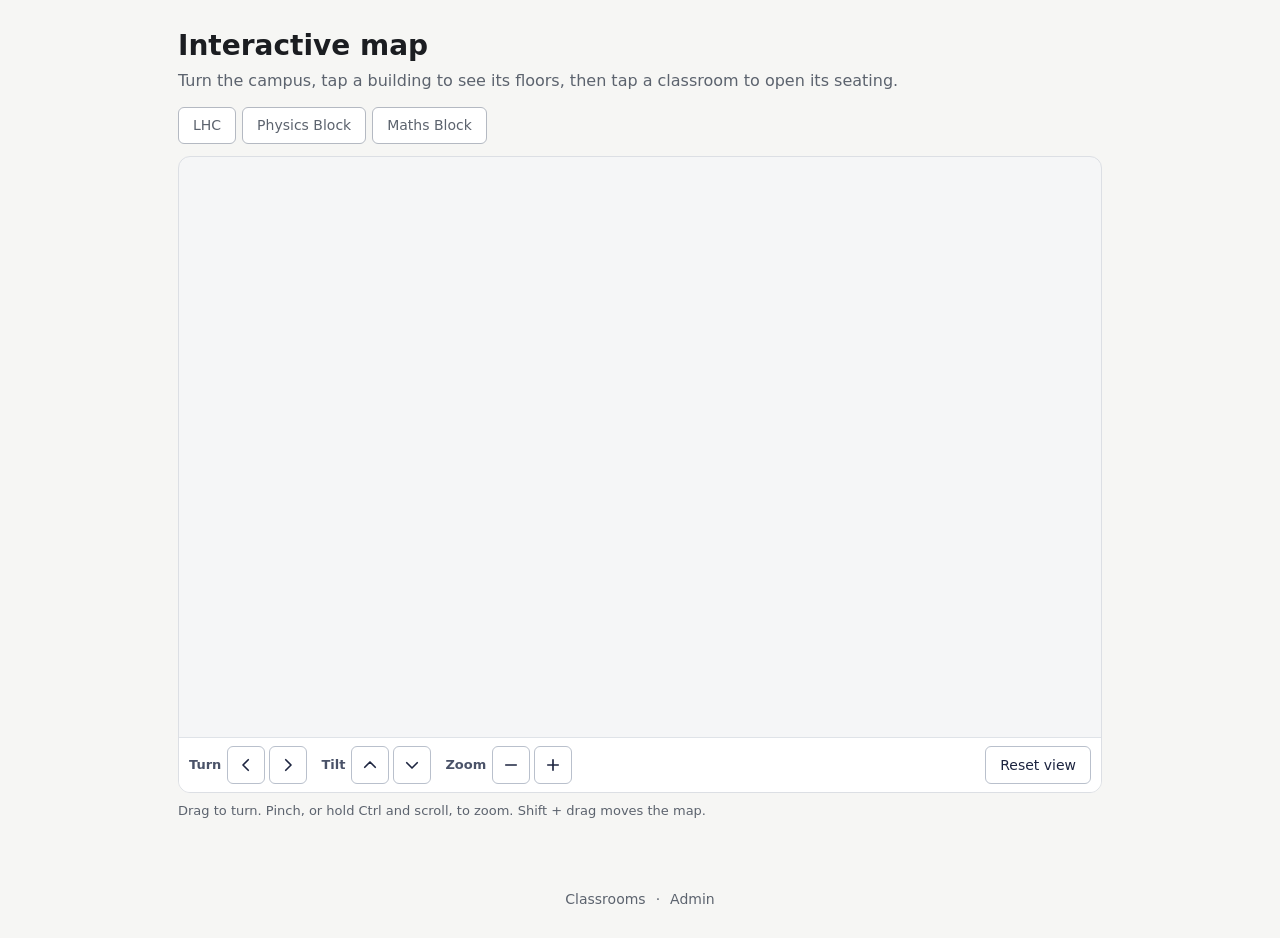
<file: interactive-map.html>
<!doctype html>
<html lang="en">
<head>
  <meta charset="utf-8">
  <meta name="viewport" content="width=device-width, initial-scale=1">
  <meta name="color-scheme" content="light dark">
  <meta name="theme-color" content="#f6f6f4" media="(prefers-color-scheme: light)">
  <meta name="theme-color" content="#000000" media="(prefers-color-scheme: dark)">
  <title>Campus map - IISER TVM</title>
  <link rel="manifest" href="manifest.webmanifest">
  <link rel="icon" href="icons/icon-192.png" type="image/png">
  <link rel="apple-touch-icon" href="icons/apple-touch-icon.png">
  <link rel="stylesheet" href="css/styles.css">
</head>
<body class="map-page has-foot">
  <main class="shell">
    <h1>Interactive map</h1>
    <p class="lede">Turn the campus, tap a building to see its floors, then tap a classroom to open its seating.</p>
    <div class="map-chips" id="map-buildings" role="group" aria-label="Buildings" hidden>
      <button type="button" data-building="lhc" aria-pressed="false">LHC</button>
      <button type="button" data-building="physics" aria-pressed="false">Physics Block</button>
      <button type="button" data-building="maths" aria-pressed="false">Maths Block</button>
    </div>
    <section class="map-card map-stage" aria-label="Campus map">
      <canvas id="campus-canvas" class="campus-canvas" tabindex="0" role="img" aria-label="Campus map in 3D. Arrow keys turn and tilt, plus and minus zoom, 0 resets, Escape goes back to the whole campus."></canvas>
      <div class="map-tip" id="map-tip" hidden></div>
      <div class="map-tools" id="map-tools" hidden>
        <div class="tool-group" role="group" aria-label="Turn"><span class="tool-label" aria-hidden="true">Turn</span><button type="button" class="tool-btn" data-act="turn-left" aria-label="Turn left" title="Turn left"><svg viewBox="0 0 24 24" width="18" height="18" aria-hidden="true" focusable="false"><path d="M15 5l-7 7 7 7"/></svg></button><button type="button" class="tool-btn" data-act="turn-right" aria-label="Turn right" title="Turn right"><svg viewBox="0 0 24 24" width="18" height="18" aria-hidden="true" focusable="false"><path d="M9 5l7 7-7 7"/></svg></button></div>
        <div class="tool-group" role="group" aria-label="Tilt"><span class="tool-label" aria-hidden="true">Tilt</span><button type="button" class="tool-btn" data-act="tilt-up" aria-label="Tilt towards the top view" title="Tilt towards the top view"><svg viewBox="0 0 24 24" width="18" height="18" aria-hidden="true" focusable="false"><path d="M5 15l7-7 7 7"/></svg></button><button type="button" class="tool-btn" data-act="tilt-down" aria-label="Tilt towards the side view" title="Tilt towards the side view"><svg viewBox="0 0 24 24" width="18" height="18" aria-hidden="true" focusable="false"><path d="M5 9l7 7 7-7"/></svg></button></div>
        <div class="tool-group" role="group" aria-label="Zoom"><span class="tool-label" aria-hidden="true">Zoom</span><button type="button" class="tool-btn" data-act="zoom-out" aria-label="Zoom out" title="Zoom out"><svg viewBox="0 0 24 24" width="18" height="18" aria-hidden="true" focusable="false"><path d="M5 12h14"/></svg></button><button type="button" class="tool-btn" data-act="zoom-in" aria-label="Zoom in" title="Zoom in"><svg viewBox="0 0 24 24" width="18" height="18" aria-hidden="true" focusable="false"><path d="M12 5v14M5 12h14"/></svg></button></div>
        <button type="button" class="tool-reset" data-act="reset">Reset view</button>
      </div>
    </section>
    <p class="map-hint" id="map-hint" hidden>Drag to turn. Pinch, or hold Ctrl and scroll, to zoom. Shift + drag moves the map.</p>
    <div class="map-chips" id="map-floors" role="group" aria-label="Floors" hidden></div>
    <section class="map-detail" id="map-detail" aria-live="polite">
      <h2 id="detail-title">Lecture Hall Complex</h2>
      <p class="detail-note" id="detail-note">Floor plan. Tap a hall to open its seating arrangement.</p>
      <div class="map-pick" id="map-pick" hidden></div>
      <div class="map-card plan-card" id="plan-lhc">
<svg class="lhc-map-svg" viewBox="58 122 1210 688" role="group" aria-labelledby="map-title">
<title id="map-title">Lecture Hall Complex floor plan</title>
<!-- Floor areas -->
<polygon class="fp-fill fp-lobby-fill" id="lobby-fill" points="601,653 679,653 679,722 707,722 707,787 573,787 573,722 601,722"/>
<polygon class="fp-fill fp-wash-fill" id="wash-l" points="285,182 392,182 433,223 376,280 348,252 314,286 285,257"/>
<polygon class="fp-fill fp-wash-fill" id="wash-r" points="846,222 893,175 1026,175 1026,227 969,284 927,242 897,272"/>
<!-- The four 50-seater rooms -->
<g id="view-plan">
  <g class="room-static" data-room="G N Ramachandran">
    <polygon class="room-fill tone-blue" id="room-gn" points="422,474 482,534 362,654 302,594"/>
    <path class="wall" d="M422 474 L427.7 479.7 L419.2 488.1 A12 12 0 0 0 436.1 488.1 L468 520 A12 12 0 0 0 468 536.9 L476.4 528.4 L482 534 L362 654 L302 594 L422 474Z"/>
    <g transform="translate(392 564) rotate(-45)"><text class="fp-pname long" x="0" y="-3" text-anchor="middle">G N Ramachandran</text><text class="fp-pcap" x="0" y="19" text-anchor="middle">50 seater</text></g>
  </g>
  <g class="room-static" data-room="P C Ray">
    <polygon class="room-fill tone-blue" id="room-pc" points="482,534 542,594 422,714 362,654"/>
    <path class="wall" d="M482 534 L487.7 539.7 L479.2 548.1 A12 12 0 0 0 496.1 548.1 L528 580 A12 12 0 0 0 528 596.9 L536.4 588.4 L542 594 L422 714 L362 654 L482 534Z"/>
    <g transform="translate(452 624) rotate(-45)"><text class="fp-pname" x="0" y="-3" text-anchor="middle">P C Ray</text><text class="fp-pcap" x="0" y="19" text-anchor="middle">50 seater</text></g>
  </g>
  <g class="room-static" data-room="C V Raman">
    <polygon class="room-fill tone-blue" id="room-cv" points="858,474 798,534 918,654 978,594"/>
    <path class="wall" d="M858 474 L852.3 479.7 L860.8 488.1 A12 12 0 0 1 843.9 488.1 L812 520 A12 12 0 0 1 812 536.9 L803.6 528.4 L798 534 L918 654 L978 594 L858 474Z"/>
    <g transform="translate(888 564) rotate(45)"><text class="fp-pname" x="0" y="-3" text-anchor="middle">C V Raman</text><text class="fp-pcap" x="0" y="19" text-anchor="middle">50 seater</text></g>
  </g>
  <g class="room-static" data-room="S Ramanujan">
    <polygon class="room-fill tone-blue" id="room-sr" points="798,534 738,594 858,714 918,654"/>
    <path class="wall" d="M798 534 L792.3 539.7 L800.8 548.1 A12 12 0 0 1 783.9 548.1 L752 580 A12 12 0 0 1 752 596.9 L743.6 588.4 L738 594 L858 714 L918 654 L798 534Z"/>
    <g transform="translate(828 624) rotate(45)"><text class="fp-pname" x="0" y="-3" text-anchor="middle">S Ramanujan</text><text class="fp-pcap" x="0" y="19" text-anchor="middle">50 seater</text></g>
  </g>
</g>
<!-- Second view: Jupiter and Venus take the place of the four rooms -->
<g id="view-jv" hidden>
  <a class="room-hit" href="room.html?room=lhc-venus" aria-label="Open Venus seating arrangement">
    <title>Venus</title>
    <polygon class="room-fill tone-blue" id="hall-venus" points="422,474 542,594 422,714 302,594"/>
    <path class="wall room-line" d="M422 474 L427.7 479.7 L419.2 488.1 A12 12 0 0 0 436.1 488.1 L468 520 A12 12 0 0 0 468 536.9 L476.4 528.4 L487.8 539.8 L479.3 548.2 A12 12 0 0 0 496.2 548.2 L528.1 580.1 A12 12 0 0 0 528.1 597 L536.6 588.6 L542 594 L422 714 L302 594 L422 474Z"/>
    <text class="fp-name" x="422" y="592" text-anchor="middle">Venus</text>
    <text class="fp-cap" x="422" y="618" text-anchor="middle" data-room-cap="lhc-venus">112 seater</text>
  </a>
  <a class="room-hit" href="room.html?room=lhc-jupiter" aria-label="Open Jupiter seating arrangement">
    <title>Jupiter</title>
    <polygon class="room-fill tone-blue" id="hall-jupiter" points="858,474 738,594 858,714 978,594"/>
    <path class="wall room-line" d="M858 474 L852.3 479.7 L860.8 488.1 A12 12 0 0 1 843.9 488.1 L812 520 A12 12 0 0 1 812 536.9 L803.6 528.4 L792.2 539.8 L800.7 548.2 A12 12 0 0 1 783.8 548.2 L751.9 580.1 A12 12 0 0 1 751.9 597 L743.4 588.6 L738 594 L858 714 L978 594 L858 474Z"/>
    <text class="fp-name" x="858" y="592" text-anchor="middle">Jupiter</text>
    <text class="fp-cap" x="858" y="618" text-anchor="middle" data-room-cap="lhc-jupiter">112 seater</text>
  </a>
</g>
<!-- Corridor walls -->
<path class="wall" d="M127 302 L250 302 L274 326"/>
<path class="wall" d="M542 594 L601 653 L601 722 L551 722"/>
<path class="wall" d="M738 594 L679 653 L679 722 L729 722"/>
<path class="wall" d="M1026 162 L1182 162 L1182 257 L1139 300"/>
<!-- Washrooms -->
<path class="wall" d="M285,182 L392,182 L433,223 L376,280 L348,252 L314,286 L285,257 Z"/>
<path class="wall" d="M846,222 L893,175 L1026,175 L1026,227 L969,284 L927,242 L897,272 Z"/>
<text class="fp-serif fp-wash" x="359" y="221" text-anchor="middle">WASH</text>
<text class="fp-serif fp-wash" x="933" y="217" text-anchor="middle">WASH</text>
<!-- Stairs blocks at the top corners -->
<path class="wall" d="M285 182 L285 172 L127 172 L127 232 M123 232 L223 232"/>
<path class="thin" d="M145 173 L145 195 M151.4 173 L151.4 195 M157.9 173 L157.9 195 M164.3 173 L164.3 195 M170.7 173 L170.7 195 M177.1 173 L177.1 195 M183.6 173 L183.6 195 M190 173 L190 195 M145 195 L190 195 M146 208 L146 231 M152.4 208 L152.4 231 M158.9 208 L158.9 231 M165.3 208 L165.3 231 M171.7 208 L171.7 231 M178.1 208 L178.1 231 M184.6 208 L184.6 231 M191 208 L191 231 M146 208 L191 208 M124 232 L124 302 M128 232 L128 302 M132 232 L132 302 M136 232 L136 302 M140 232 L140 302 M144 232 L144 302"/>
<text class="fp-sign" x="222" y="205" text-anchor="middle">STAIRS</text>
<text class="fp-sign" x="114" y="274" text-anchor="middle">EXIT</text>
<path class="wall" d="M1026 175 L1026 162 M1087 224 L1182 224"/>
<path class="thin" d="M1120 163 L1120 185 M1126.6 163 L1126.6 185 M1133.1 163 L1133.1 185 M1139.7 163 L1139.7 185 M1146.3 163 L1146.3 185 M1152.9 163 L1152.9 185 M1159.4 163 L1159.4 185 M1166 163 L1166 185 M1120 185 L1166 185 M1119 200 L1119 223 M1125.6 200 L1125.6 223 M1132.1 200 L1132.1 223 M1138.7 200 L1138.7 223 M1145.3 200 L1145.3 223 M1151.9 200 L1151.9 223 M1158.4 200 L1158.4 223 M1165 200 L1165 223 M1119 200 L1165 200"/>
<text class="fp-sign" x="1084" y="199" text-anchor="middle">STAIRS</text>
<!-- Stairs under Aryabhatta -->
<path class="wall" d="M599 503 L567 535 M593 561 L615 539 L665 539 L687 561 M681 503 L713 535"/>
<path class="thin" d="M567 535 L593 561 M571.5 530.5 L597.5 556.5 M576.1 525.9 L602.1 551.9 M580.6 521.4 L606.6 547.4 M585.1 516.9 L611.1 542.9 M589.6 512.4 L615.6 538.4 M713 535 L687 561 M708.5 530.5 L682.5 556.5 M703.9 525.9 L677.9 551.9 M699.4 521.4 L673.4 547.4 M694.9 516.9 L668.9 542.9 M690.4 512.4 L664.4 538.4 M615 505 L615 538 M621.3 505 L621.3 538 M627.5 505 L627.5 538 M633.8 505 L633.8 538 M640 505 L640 538 M646.3 505 L646.3 538 M652.5 505 L652.5 538 M658.8 505 L658.8 538 M665 505 L665 538"/>
<text class="fp-sign" x="641" y="553" text-anchor="middle">STAIRS</text>
<!-- Lobby and exits -->
<path class="wall" d="M545 787 L735 787"/>
<path class="thin" d="M519 722 L573 722 L573 787 L519 787 Z M524.5 723 L524.5 786 M530 723 L530 786 M536 723 L536 786 M542 723 L542 786 M548 723 L548 786 M554 723 L554 786 M560 723 L560 786 M566 723 L566 786 M707 722 L761 722 L761 787 L707 787 Z M714 723 L714 786 M720 723 L720 786 M726 723 L726 786 M732 723 L732 786 M738 723 L738 786 M744 723 L744 786 M750 723 L750 786 M756 723 L756 786"/>
<text class="fp-sign" x="541" y="758" text-anchor="middle">EXIT</text>
<text class="fp-sign" x="739" y="758" text-anchor="middle">EXIT</text>
<text class="fp-serif fp-lobby" x="641" y="720" text-anchor="middle">Lobby</text>
<!-- Lifts -->
<polygon class="fp-lift" id="lift-l" points="553,605 580,632 553,659 526,632"/>
<polygon class="fp-lift" id="lift-r" points="727,605 700,632 727,659 754,632"/>
<rect class="fp-lift" x="214" y="302" width="36" height="31"/>
<text class="fp-lift-text" x="553" y="636.5" text-anchor="middle">LIFT</text>
<text class="fp-lift-text" x="727" y="636.5" text-anchor="middle">LIFT</text>
<text class="fp-lift-text" x="232" y="322" text-anchor="middle">LIFT</text>
<!-- Aryabhatta, Kaumudi and Bhaskara -->
<a class="room-hit" href="room.html?room=lhc-aryabhatta" aria-label="Open Aryabhatta seating arrangement">
  <title>Aryabhatta</title>
  <polygon class="room-fill tone-mauve" id="hall-aryabhatta" points="513,143 767,143 904,280 681,503 599,503 376,280"/>
  <path class="wall room-line" d="M513 143 L767 143 L904 280 L779.5 404.5 L766.8 391.7 A18 18 0 0 0 766.8 417.2 A18 18 0 0 0 741.4 417.2 L754.1 429.9 L681 503 L599 503 L525.9 429.9 L538.6 417.2 A18 18 0 0 0 513.2 417.2 A18 18 0 0 0 513.2 391.7 L500.5 404.5 L417 321 L429.7 308.3 A18 18 0 0 0 404.3 308.3 A18 18 0 0 0 404.3 282.8 L391.6 295.6 L376 280 L513 143Z"/>
  <text class="fp-name" x="640" y="282" text-anchor="middle">Aryabhatta</text>
  <text class="fp-cap" x="640" y="308" text-anchor="middle">500 seater</text>
</a>
<a class="room-hit" href="room.html?room=lhc-kaumudi" aria-label="Open Kaumudi seating arrangement">
  <title>Kaumudi</title>
  <polygon class="room-fill tone-tan" id="hall-kaumudi" points="274,326 422,474 226,670 78,522"/>
  <path class="wall room-line" d="M274 326 L390.5 442.5 L377.8 455.3 A18 18 0 0 0 403.3 455.3 A18 18 0 0 0 403.3 480.7 L416 468 L422 474 L226 670 L78 522 L274 326Z"/>
  <text class="fp-name" x="252" y="490" text-anchor="middle">Kaumudi</text>
  <text class="fp-cap" x="252" y="516" text-anchor="middle">200 seater</text>
</a>
<a class="room-hit" href="room.html?room=lhc-bhaskara" aria-label="Open Bhaskara seating arrangement">
  <title>Bhaskara</title>
  <polygon class="room-fill tone-tan" id="hall-bhaskara" points="858,474 1086,246 1251,411 1023,639"/>
  <path class="wall room-line" d="M858 474 L863.3 468.7 L876 481.4 A18 18 0 0 0 876 456 A18 18 0 0 0 901.5 456 L888.8 443.2 L1086 246 L1251 411 L1023 639 L858 474Z"/>
  <text class="fp-name" x="1046" y="433" text-anchor="middle">Bhaskara</text>
  <text class="fp-cap" x="1046" y="459" text-anchor="middle">250 seater</text>
</a>
</svg>
      </div>
      <div class="map-card plan-card" id="plan-gen" hidden></div>
    </section>
    <noscript>
      <p class="detail-note">Classrooms: <a href="room.html?room=lhc-aryabhatta">Aryabhatta</a>, <a href="room.html?room=lhc-kaumudi">Kaumudi</a>, <a href="room.html?room=lhc-bhaskara">Bhaskara</a>, <a href="room.html?room=lhc-venus">Venus</a>, <a href="room.html?room=lhc-jupiter">Jupiter</a>.</p>
    </noscript>
  </main>
  <footer class="site-foot"><nav aria-label="More pages"><a href="index.html">Classrooms</a> <span aria-hidden="true">·</span> <a href="admin.html">Admin</a></nav></footer>
  <script src="js/format.js"></script>
  <script src="js/data.js"></script>
  <script src="js/notify.js"></script>
  <script src="js/campus-data.js"></script>
  <script src="js/map.js"></script>
  <script src="js/pwa.js"></script>
</body>
</html>
</file>
<file: css/styles.css>
/* IISER TVM Lecture Hall Complex - plain, flat styling.
   Solid colours, thin borders, system font. Follows the device setting: light by day, dark when the device is dark. */
:root {
  color-scheme: light dark;
  --bg: #f6f6f4; --surface: #ffffff; --soft: #f0f1f3;
  --ink: #1b1d21; --muted: #5c636e;
  --line: #dcdfe4; --line-strong: #b4b9c2;
  --accent: #1d4ed8; --accent-ink: #ffffff; --accent-soft: #e7eeff;
  --danger: #b42318; --danger-soft: #fdecea; --ok: #18794e;
  --class: #17794d; --class-soft: #e4f3ea;
  --exam: #b45309; --exam-soft: #fdf0dc;
  --other: #6d3fc4; --other-soft: #efe9fb;
  --stairs: #e8eaee; --scrim: rgba(0, 0, 0, .45);
  --seat-line: #d6dbe5; --seat-ink: #2f3542; --seat-taken: #e8ebf1; --board: #4a5262;
  --seat-fill: #ffffff; --seat-shadow: 0 1px 2px rgba(40, 60, 100, .12), 0 2px 5px rgba(40, 60, 100, .06); --seat-glow: rgba(29, 78, 216, .32);
  --sans: system-ui, -apple-system, "Segoe UI", Roboto, "Helvetica Neue", Arial, sans-serif;
  --seat-w: 33px; --seat-h: 32px; --gap: 6px; --row-gap: 7px; --aisle-w: 28px; --gutter-w: 64px;
}
@media (prefers-color-scheme: dark) {
  :root {
    --bg: #000000; --surface: #0a0a0d; --soft: #141418;
    --ink: #f1f1f4; --muted: #a0a0aa;
    --line: #222228; --line-strong: #3c3c46;
    --accent: #7aa7ff; --accent-ink: #0b1220; --accent-soft: #14203b;
    --danger: #ff8f85; --danger-soft: #2b1412; --ok: #7fd3a7;
    --class: #7fd3a7; --class-soft: #0e1f17;
    --exam: #f0b765; --exam-soft: #241a0c;
    --other: #b8a6f5; --other-soft: #1b1630;
    --stairs: #17171b; --scrim: rgba(0, 0, 0, .72);
    --seat-line: rgba(255, 255, 255, .12); --seat-ink: #e8e8ec; --seat-taken: rgba(255, 255, 255, .035); --board: #22232a;
    --seat-fill: rgba(255, 255, 255, .07); --seat-shadow: 0 1px 2px rgba(0, 0, 0, .5); --seat-glow: rgba(122, 167, 255, .38);
  }
}

* { box-sizing: border-box; }
[hidden] { display: none !important; }
html { -webkit-text-size-adjust: 100%; background: var(--bg); }
body { min-height: 100vh; margin: 0; background: var(--bg); color: var(--ink); font: 16px/1.5 var(--sans); -webkit-font-smoothing: antialiased; }
h1, h2, h3 { margin: 0; line-height: 1.25; font-weight: 600; }
h1 { font-size: 28px; }
h2 { font-size: 18px; }
p { margin: 0; }
a { color: inherit; }
button, input, select, textarea { font: inherit; color: inherit; }
button { cursor: pointer; }
.muted { color: var(--muted); }
.small { font-size: 14px; }
.visually-hidden { position: absolute; width: 1px; height: 1px; overflow: hidden; clip: rect(0 0 0 0); white-space: nowrap; }
:focus-visible { outline: 2px solid var(--accent); outline-offset: 2px; }
.shell { max-width: 960px; margin: 0 auto; padding: 28px 18px 60px; }
.back { display: inline-block; color: var(--muted); text-decoration: none; font-size: 15px; }
.back:hover { color: var(--ink); text-decoration: underline; }
.lede { margin-top: 6px; color: var(--muted); }

/* ---------- page footer (home, interactive map, admin): plain text links ---------- */
body.has-foot { display: flex; flex-direction: column; }
body.has-foot > main { flex: 1 0 auto; width: 100%; }
.site-foot { flex: 0 0 auto; padding: 8px 18px 28px; color: var(--muted); font-size: 14px; text-align: center; }
.site-foot a { color: var(--muted); text-decoration: none; }
.site-foot a:hover, .site-foot a:focus-visible { color: var(--ink); text-decoration: underline; }
.site-foot nav { display: flex; flex-wrap: wrap; justify-content: center; gap: 4px 10px; }

/* ---------- buttons, fields, dialogs ---------- */
.btn { display: inline-flex; align-items: center; justify-content: center; gap: 6px; padding: 8px 14px; border: 1px solid var(--line-strong); border-radius: 6px; background: var(--surface); font-size: 14px; font-weight: 500; text-decoration: none; }
.btn:hover { background: var(--soft); }
.btn.primary { border-color: var(--accent); background: var(--accent); color: var(--accent-ink); }
.btn.primary:hover { filter: brightness(1.08); }
.btn.danger { border-color: var(--danger); background: var(--surface); color: var(--danger); }
.btn.danger:hover { background: var(--danger-soft); }
.btn.quiet { border-color: transparent; background: transparent; color: var(--muted); }
.btn.quiet:hover { background: var(--soft); color: var(--ink); }
.btn:disabled { opacity: .5; cursor: not-allowed; }
.icon-btn { display: inline-grid; place-items: center; width: 36px; height: 36px; padding: 0; border: 1px solid var(--line-strong); border-radius: 6px; background: var(--surface); color: var(--ink); }
.icon-btn:hover { background: var(--soft); }
.field { display: grid; gap: 6px; margin: 12px 0; font-size: 14px; font-weight: 500; color: var(--muted); }
.field input, .field select, .field textarea { width: 100%; padding: 9px 11px; border: 1px solid var(--line-strong); border-radius: 6px; background: var(--surface); color: var(--ink); font-weight: 400; }
.field input::placeholder, .field textarea::placeholder { color: var(--muted); opacity: .7; }
.field input:focus, .field select:focus, .field textarea:focus { border-color: var(--accent); outline: 2px solid var(--accent-soft); outline-offset: 0; }
select option { background: var(--surface); color: var(--ink); }
.field-row { display: grid; grid-template-columns: 1fr 1fr; gap: 12px; }
dialog { width: calc(100% - 28px); max-width: 460px; max-height: calc(100dvh - 28px); padding: 20px; overflow: auto; border: 1px solid var(--line-strong); border-radius: 8px; background: var(--surface); color: var(--ink); }
dialog::backdrop { background: var(--scrim); }
dialog h2 { font-size: 18px; }
.seat-who { margin: 10px 0 4px; font-size: 16px; overflow-wrap: anywhere; }
.seat-note { margin: 12px 0 0; padding: 10px 12px; border-radius: 8px; background: var(--soft); color: var(--ink); font-size: 14px; }
.dialog-actions { display: flex; flex-wrap: wrap; justify-content: flex-end; gap: 10px; margin-top: 18px; }
#toast { position: fixed; left: 50%; bottom: 24px; z-index: 30; max-width: calc(100% - 32px); padding: 10px 16px; border-radius: 6px; background: var(--ink); color: var(--bg); font-size: 14px; opacity: 0; transform: translate(-50%, 8px); pointer-events: none; transition: opacity .15s, transform .15s; }
#toast.show { opacity: 1; transform: translate(-50%, 0); }
.type-dot { display: inline-block; width: 9px; height: 9px; margin-right: 6px; border-radius: 50%; background: var(--class); }
[data-type="exam"] > .type-dot, .type-dot[data-type="exam"] { background: var(--exam); }
[data-type="other"] > .type-dot, .type-dot[data-type="other"] { background: var(--other); }

/* ---------- home ---------- */
.home-head { margin-bottom: 20px; }
.section-title { margin-bottom: 10px; font-size: 18px; font-weight: 600; }
.menu { list-style: none; margin: 0; padding: 0; overflow: hidden; border: 1px solid var(--line); border-radius: 8px; background: var(--surface); }
.menu li + li { border-top: 1px solid var(--line); }
.room-link { display: flex; align-items: center; justify-content: space-between; gap: 12px; min-height: 60px; padding: 10px 16px; text-decoration: none; }
.room-text { display: flex; flex-direction: column; min-width: 0; }
.room-link::after { content: '\203A'; color: var(--muted); font-size: 22px; line-height: 1; }
.room-link:hover, .room-link:focus-visible { background: var(--soft); }
.room-name { font-size: 17px; font-weight: 600; }
.room-cap { color: var(--muted); font-size: 14px; }
.room-today { color: var(--class); }
/* search and home blocks */
.search { margin-bottom: 22px; }
.search-box { display: flex; align-items: center; gap: 10px; padding: 0 6px 0 14px; border: 1px solid var(--line-strong); border-radius: 8px; background: var(--surface); color: var(--muted); }
.search-box:focus-within { border-color: var(--accent); outline: 2px solid var(--accent-soft); }
.search-box input { flex: 1; min-width: 0; height: 48px; padding: 0; border: 0; background: transparent; color: var(--ink); font-size: 16px; outline: none; -webkit-appearance: none; appearance: none; }
.search-box input::-webkit-search-cancel-button { display: none; }
.search-box input::placeholder { color: var(--muted); }
.search-box button { width: 40px; height: 40px; border: 0; border-radius: 6px; background: transparent; color: var(--muted); font-size: 24px; line-height: 1; }
.search-box button:hover { background: var(--soft); color: var(--ink); }
.search-hint { margin-top: 8px; color: var(--muted); font-size: 13px; }
.filters { display: flex; gap: 6px; margin-top: 12px; }
.filters button { padding: 7px 14px; border: 1px solid var(--line-strong); border-radius: 6px; background: var(--surface); font-size: 14px; font-weight: 500; color: var(--muted); }
.filters button[aria-pressed="true"] { border-color: var(--accent); background: var(--accent); color: var(--accent-ink); }
#search-results { margin-top: 12px; }
.result-count { margin-bottom: 8px; color: var(--muted); font-size: 14px; }
.result-list .my-title, .result-list .my-meta { white-space: normal; overflow-wrap: anywhere; }
.result-list .my-open { min-height: 60px; }
.more-btn { width: 100%; margin-top: 10px; min-height: 44px; }
.my-events { margin-top: 36px; }
.my-events .section-title { display: flex; align-items: center; gap: 8px; }
.my-events .section-title svg { fill: none; stroke: currentColor; stroke-width: 2; stroke-linejoin: round; }
.my-cols { display: grid; gap: 22px; margin-top: 10px; }
@media (min-width: 760px) { .my-cols { grid-template-columns: 1fr 1fr; gap: 28px; } }
.my-col h3 { margin-bottom: 6px; font-size: 14px; font-weight: 600; color: var(--muted); }
.my-dates { display: flex; gap: 6px; padding: 2px 0 8px; overflow-x: auto; }
.my-empty { padding: 6px 0; color: var(--muted); font-size: 14px; }
.my-list { list-style: none; margin: 4px 0 0; padding: 0; display: grid; grid-template-columns: minmax(0, 1fr); gap: 6px; }
.my-item { display: flex; align-items: stretch; gap: 4px; border: 1px solid var(--line); border-radius: 8px; background: var(--surface); }
.my-item.past { opacity: .55; }
.my-open { display: flex; flex: 1; align-items: center; gap: 12px; min-width: 0; padding: 8px 6px 8px 8px; text-decoration: none; }
.my-date { flex: 0 0 52px; padding: 5px 0; border-radius: 6px; background: var(--class-soft); color: var(--class); text-align: center; line-height: 1.15; }
.my-item[data-type="exam"] .my-date { background: var(--exam-soft); color: var(--exam); }
.my-item[data-type="other"] .my-date { background: var(--other-soft); color: var(--other); }
.my-date b { display: block; font-size: 16px; font-weight: 700; }
.my-date span { font-size: 11px; font-weight: 600; }
.my-text { min-width: 0; }
.my-title, .my-meta { display: block; overflow: hidden; text-overflow: ellipsis; white-space: nowrap; }
.my-title { font-weight: 600; font-size: 15px; }
.my-meta { color: var(--muted); font-size: 13px; }
.my-remove { align-self: center; flex: 0 0 auto; display: grid; place-items: center; width: 40px; height: 40px; padding: 0; border: 0; border-radius: 6px; background: transparent; color: var(--accent); }
.my-remove:hover { background: var(--soft); }
.my-remove svg, .chip-mark svg, .bookmark-btn svg { fill: none; stroke: currentColor; stroke-width: 2; stroke-linejoin: round; }
[aria-pressed="true"] > svg { fill: currentColor; }

/* ---------- interactive map page ---------- */
/* The map is drawn like the printed floor plan: a pale sheet with pastel rooms, in light and dark mode alike. */
.map-card { --m-sheet: #f5f6f7; --m-ink: #1d2540; --m-mauve: #c9b8c1; --m-tan: #d5c5b4; --m-blue: #a9c3d7; --m-wash: #a9c8b4; --m-lobby: #d3dad8;
  --m-lift: #c33c52; --m-hover: #dbe6ff; --m-focus: #1d4ed8;
  --m-serif: "Palatino Linotype", Palatino, "Book Antiqua", "URW Palladio L", Georgia, "Times New Roman", serif;
  margin-top: 12px; border: 1px solid var(--line); border-radius: 12px; background: var(--m-sheet); overflow: hidden; color-scheme: light; }
.map-stage { position: relative; }
.campus-canvas { display: block; width: 100%; height: clamp(380px, 62vw, 580px); cursor: grab; touch-action: pan-y; -webkit-user-select: none; user-select: none; -webkit-tap-highlight-color: transparent; }
.campus-canvas:focus-visible { outline: 2px solid var(--m-focus); outline-offset: -2px; }
.map-tip { position: absolute; z-index: 2; max-width: 240px; padding: 4px 9px; border-radius: 6px; background: var(--m-ink); color: #fff; font-size: 13px; line-height: 1.35; pointer-events: none; white-space: nowrap; }
.map-tools { display: flex; flex-wrap: wrap; align-items: center; gap: 8px 14px; padding: 8px 10px; border-top: 1px solid #dfe3e8; background: #fff; }
.tool-group { display: inline-flex; align-items: center; gap: 4px; }
.tool-label { margin-right: 2px; color: #4a5268; font-size: 13px; font-weight: 600; }
.tool-btn { display: inline-grid; place-items: center; width: 38px; height: 38px; padding: 0; border: 1px solid #b9c0cc; border-radius: 6px; background: #fff; color: var(--m-ink); }
.tool-btn svg { fill: none; stroke: currentColor; stroke-width: 2.2; stroke-linecap: round; stroke-linejoin: round; }
.tool-btn:hover, .tool-reset:hover { background: #eef1f6; }
.tool-btn:focus-visible, .tool-reset:focus-visible { outline: 2px solid var(--m-focus); outline-offset: 1px; }
.tool-reset { margin-left: auto; height: 38px; padding: 0 14px; border: 1px solid #b9c0cc; border-radius: 6px; background: #fff; color: var(--m-ink); font-size: 14px; font-weight: 500; }
.plan-flat { max-height: 440px; }
.plan-flat .wall { stroke-width: .6; }
.tone-lawn { fill: #d9e6d2; }
.lhc-map-svg { display: block; width: 100%; height: auto; font-family: var(--sans); -webkit-user-select: none; user-select: none; }
.room-fill { stroke: none; }
.tone-mauve { fill: var(--m-mauve); }
.tone-tan { fill: var(--m-tan); }
.tone-blue { fill: var(--m-blue); }
.fp-lobby-fill { fill: var(--m-lobby); }
.fp-wash-fill { fill: var(--m-wash); }
.wall, .thin { fill: none; stroke: var(--m-ink); stroke-linejoin: round; stroke-linecap: round; }
.wall { stroke-width: 2.4; }
.thin { stroke-width: 1.1; stroke-linecap: butt; }
.fp-lift { fill: var(--m-lift); }
.fp-lift-text { fill: #fff; font: 800 12px var(--sans); letter-spacing: .03em; }
.fp-sign { fill: var(--m-ink); font: 800 12.5px var(--sans); letter-spacing: .04em; paint-order: stroke fill; stroke: var(--m-sheet); stroke-width: 3px; stroke-linejoin: round; }
.fp-serif { fill: var(--m-ink); font-family: var(--m-serif); }
.fp-wash { font-size: 23px; font-weight: 500; }
.fp-lobby { font-size: 20px; font-weight: 500; }
.fp-name { fill: var(--m-ink); font: 500 26px var(--m-serif); }
.fp-cap { fill: var(--m-ink); font: 400 18px var(--m-serif); }
.fp-pname { fill: var(--m-ink); font: 500 21px var(--m-serif); }
.fp-pname.long { font-size: 17px; }
.fp-pcap { fill: var(--m-ink); font: 400 15.5px var(--m-serif); }
.room-hit { cursor: pointer; }
.room-hit:focus { outline: none; }
.room-hit:hover .room-fill, .room-hit:focus-visible .room-fill { fill: var(--m-hover); }
.room-hit:hover .room-line, .room-hit:focus-visible .room-line { stroke: var(--m-focus); stroke-width: 3.6; }
@media (max-width: 759px) {
  .map-card { margin-left: -14px; margin-right: -14px; border-left: 0; border-right: 0; border-radius: 0; }
  .campus-canvas { height: min(118vw, 520px); }
  .map-tools { gap: 8px 10px; }
  .tool-reset { margin-left: 0; }
  .wall { stroke-width: 3.4; }
  .thin { stroke-width: 1.6; }
  .room-hit:hover .room-line, .room-hit:focus-visible .room-line { stroke-width: 5; }
  .fp-name { font-size: 32px; }
  .fp-cap { font-size: 22px; }
}
/* The buttons, notes and room card around the map follow the device's light or dark setting. */
.map-chips { display: flex; flex-wrap: wrap; gap: 6px; margin-top: 14px; }
.map-chips button { padding: 7px 14px; border: 1px solid var(--line-strong); border-radius: 6px; background: var(--surface); font-size: 14px; font-weight: 500; color: var(--muted); }
.map-chips button:hover { background: var(--soft); color: var(--ink); }
.map-chips button[aria-pressed="true"] { border-color: var(--accent); background: var(--accent); color: var(--accent-ink); }
.map-hint { margin: 8px 0 0; color: var(--muted); font-size: 13px; }
.map-detail { margin-top: 20px; }
.map-detail h2 { font-size: 20px; }
.detail-note { margin: 4px 0 0; color: var(--muted); font-size: 15px; }
.map-detail .map-card { margin-top: 12px; }
.map-pick { display: flex; flex-wrap: wrap; align-items: center; gap: 6px 14px; margin-top: 12px; padding: 10px 12px; border: 1px solid var(--line); border-radius: 8px; background: var(--surface); }
.map-pick strong { font-size: 16px; }
.pick-cap { color: var(--muted); font-size: 14px; }
.map-pick .btn { margin-left: auto; }
@media (max-width: 759px) { .map-pick .btn { margin-left: 0; } }

/* ---------- classroom page ---------- */
body.room-page { display: flex; flex-direction: column; min-height: 0; height: 100vh; height: 100dvh; overflow: hidden; }
.topbar { flex: 0 0 auto; border-bottom: 1px solid var(--line); background: var(--surface); }
.topbar-inner { display: flex; align-items: center; gap: 10px; max-width: 1240px; margin: 0 auto; padding: 8px 14px; }
.back-btn { display: inline-grid; place-items: center; width: 40px; height: 40px; border-radius: 6px; color: var(--ink); text-decoration: none; }
.back-btn:hover { background: var(--soft); }
.title-block { flex: 1; min-width: 0; }
.topbar h1 { overflow: hidden; font-size: 20px; text-overflow: ellipsis; white-space: nowrap; }
#room-sub { overflow: hidden; color: var(--muted); font-size: 13px; text-overflow: ellipsis; white-space: nowrap; }
.add-btn { display: inline-flex; align-items: center; gap: 6px; flex: 0 0 auto; padding: 7px 13px; border: 1px solid var(--line-strong); border-radius: 6px; background: var(--surface); font-size: 14px; font-weight: 500; text-decoration: none; }
.add-btn:hover { background: var(--soft); }

.event-bar { position: relative; z-index: 5; flex: 0 0 auto; border-bottom: 1px solid var(--line); background: var(--surface); }
.event-bar-inner { position: relative; display: flex; align-items: center; gap: 14px; max-width: 1240px; margin: 0 auto; padding: 8px 14px; }
.date-nav { position: relative; display: flex; flex: 0 0 auto; align-items: center; gap: 6px; padding-right: 14px; border-right: 1px solid var(--line); }
.date-strip { display: flex; gap: 6px; }
.date-pill { flex: 0 0 auto; display: flex; flex-direction: column; align-items: center; min-width: 60px; padding: 5px 10px; border: 1px solid var(--line); border-radius: 6px; background: var(--surface); line-height: 1.2; }
.date-pill span { color: var(--muted); font-size: 11px; font-weight: 500; }
.date-pill b { display: inline-flex; align-items: center; gap: 5px; font-size: 14px; font-weight: 600; white-space: nowrap; }
.date-pill:hover { background: var(--soft); }
.date-pill.selected { border-color: var(--accent); background: var(--accent); color: var(--accent-ink); }
.date-pill.selected span { color: inherit; opacity: .8; }
.strip-arrow { flex: 0 0 auto; display: grid; place-items: center; width: 32px; height: 32px; padding: 0; border: 1px solid var(--line-strong); border-radius: 6px; background: var(--surface); color: var(--ink); }
.strip-arrow:hover { background: var(--soft); }
.today-btn { flex: 0 0 auto; padding: 6px 10px; border: 0; border-radius: 6px; background: transparent; color: var(--accent); font-size: 13px; font-weight: 600; }
.today-btn:hover { background: var(--accent-soft); }
.no-events { align-self: center; color: var(--muted); font-size: 14px; }
.day-bar { display: none; }
.bar-handle { display: none; }
.pk-pop { position: absolute; top: calc(100% + 6px); left: 14px; z-index: 30; width: 280px; padding: 12px; border: 1px solid var(--line-strong); border-radius: 8px; background: var(--surface); }
.pk-head { display: flex; align-items: center; justify-content: space-between; margin-bottom: 8px; }
.pk-head button { width: 32px; height: 32px; border: 1px solid var(--line); border-radius: 6px; background: var(--surface); color: var(--ink); font-size: 18px; line-height: 1; }
.pk-head button:hover { background: var(--soft); }
.pk-grid { display: grid; grid-template-columns: repeat(7, 1fr); gap: 2px; text-align: center; }
.pk-dow { color: var(--muted); font-size: 11px; font-style: normal; font-weight: 600; line-height: 24px; }
.pk-day { position: relative; height: 34px; padding: 0; border: 1px solid transparent; border-radius: 6px; background: transparent; color: var(--ink); font-size: 14px; }
.pk-day:hover { background: var(--soft); }
.pk-day.today { border-color: var(--line-strong); }
.pk-day.has::after { content: ""; position: absolute; bottom: 3px; left: 50%; width: 4px; height: 4px; margin-left: -2px; border-radius: 50%; background: var(--class); }
.pk-day.on { background: var(--accent); color: var(--accent-ink); }
.pk-day.on.has::after { background: var(--accent-ink); }
.pk-today { display: block; width: 100%; margin-top: 8px; padding: 7px; border: 1px solid var(--line-strong); border-radius: 6px; background: var(--surface); font-size: 14px; font-weight: 500; }
.pk-today:hover { background: var(--soft); }

.event-strip { display: flex; flex: 1 1 0; min-width: 0; align-items: stretch; gap: 8px; padding: 2px 0; overflow-x: auto; scroll-snap-type: x proximity; scrollbar-width: thin; }
.chip-wrap { position: relative; flex: 0 0 auto; scroll-snap-align: start; }
.chip { display: flex; flex-direction: column; align-items: flex-start; gap: 1px; min-width: 116px; max-width: 220px; min-height: 48px; padding: 6px 34px 6px 10px; border: 1px solid var(--line); border-left: 4px solid var(--class); border-radius: 6px; background: var(--surface); text-align: left; }
.chip[data-type="exam"] { border-left-color: var(--exam); }
.chip[data-type="other"] { border-left-color: var(--other); }
.chip:hover { background: var(--soft); }
.chip.selected { border-color: var(--accent); border-left-color: var(--accent); background: var(--accent-soft); }
.chip-tag { display: none; }
.chip-time { font-size: 14px; font-weight: 600; line-height: 1.25; white-space: nowrap; }
.chip-sub { max-width: 100%; color: var(--muted); font-size: 12px; line-height: 1.3; overflow-wrap: anywhere; }
.chip-mark { position: absolute; top: 2px; right: 2px; display: grid; place-items: center; width: 30px; height: 30px; padding: 0; border: 0; border-radius: 6px; background: transparent; color: var(--muted); }
.chip-mark:hover { background: var(--soft); color: var(--ink); }
.chip-mark[aria-pressed="true"] { color: var(--accent); }

.layout-main { flex: 1; display: flex; min-height: 0; position: relative; }
.map-scroll { position: relative; flex: 1; display: flex; align-items: flex-start; min-height: 0; padding: 22px 18px 30px; overflow: auto; overscroll-behavior: contain; touch-action: pan-x pan-y; scrollbar-width: thin; scrollbar-color: var(--line-strong) transparent; }
.map-sizer { flex: 0 0 auto; margin: 0 auto; }
.pending { margin: auto; max-width: 420px; padding: 28px; text-align: center; color: var(--muted); }
.zoom-tools { position: absolute; right: 14px; bottom: 16px; z-index: 5; display: flex; flex-direction: column; overflow: hidden; border: 1px solid var(--line-strong); border-radius: 8px; background: var(--surface); }
.zoom-tools button { display: grid; place-items: center; width: 42px; height: 42px; padding: 0; border: 0; background: transparent; color: var(--ink); }
.zoom-tools button + button { border-top: 1px solid var(--line); }
.zoom-tools button:hover { background: var(--soft); }
.zoom-tools svg { fill: none; stroke: currentColor; stroke-width: 2; stroke-linecap: round; stroke-linejoin: round; }

.room-foot { flex: 0 0 auto; display: flex; flex-wrap: wrap; align-items: center; gap: 8px 18px; padding: 10px 14px; border-top: 1px solid var(--line); background: var(--surface); font-size: 14px; }
.room-foot:empty, .room-foot[hidden] { display: none; }
.foot-event { display: flex; flex: 1 1 260px; flex-direction: column; min-width: 0; }
.foot-event strong { overflow-wrap: anywhere; }
.foot-event span { color: var(--muted); font-size: 13px; }
.foot-hint { color: var(--muted); font-size: 13px; }
.legend { display: flex; flex-wrap: wrap; gap: 4px 16px; color: var(--muted); font-size: 13px; }
.sw { display: inline-block; width: 16px; height: 15px; margin-right: 6px; vertical-align: -3px; border: 1px solid var(--seat-line); border-radius: 6px 6px 4px 4px; background: var(--seat-fill); box-shadow: var(--seat-shadow); }
.sw.marked { border-color: transparent; background: var(--seat-taken); box-shadow: none; }
.sw.mine { border-color: var(--accent); background: var(--accent); }
.sw.loose { width: 18px; height: 9px; border: 1.5px dashed var(--seat-line); border-radius: 5px; background: none; box-shadow: none; vertical-align: -1px; }
.bookmark-btn { display: inline-flex; align-items: center; gap: 7px; padding: 7px 13px; border: 1px solid var(--line-strong); border-radius: 6px; background: var(--surface); font-size: 14px; font-weight: 500; }
.bookmark-btn:hover { background: var(--soft); }
.bookmark-btn[aria-pressed="true"] { border-color: var(--accent); background: var(--accent-soft); color: var(--accent); }

/* ---------- seat map: soft rounded seats ---------- */
.hall { width: max-content; display: flex; flex-direction: column; gap: var(--row-gap); transform-origin: 0 0; }
.line { display: grid; grid-template-columns: var(--gutter-w) 1fr var(--gutter-w); align-items: center; }
.gutter { display: flex; align-items: center; justify-content: center; }
.cells { display: flex; gap: var(--gap); align-items: center; }
.span { flex: 0 0 auto; width: calc(var(--n) * var(--seat-w) + (var(--n) - 1) * var(--gap)); min-height: var(--seat-h); }
.line.front { margin-bottom: 18px; }
.line.rear { margin-top: 8px; }
.span.rear-mid { display: flex; justify-content: center; align-items: flex-start; }
.span.board { display: flex; align-items: center; justify-content: center; min-height: 30px; height: 30px; border-radius: 15px; background: var(--board); box-shadow: var(--seat-shadow); color: #f2f2f2; font-size: 11px; font-weight: 600; letter-spacing: .3em; text-indent: .3em; }

.seat { position: relative; flex: 0 0 var(--seat-w); width: var(--seat-w); height: var(--seat-h); padding: 0; border: 1px solid var(--seat-line); border-radius: 12px 12px 8px 8px; background: var(--seat-fill); box-shadow: var(--seat-shadow); color: var(--seat-ink); font-size: 12px; font-weight: 600; line-height: 1; font-variant-numeric: tabular-nums; text-align: center; transition: transform .16s ease, background-color .16s ease, border-color .16s ease, box-shadow .16s ease, color .16s ease; }
.seat.long { font-size: 10px; letter-spacing: -.02em; }
.seat.readonly { cursor: default; }
.seat:not(.booked):not(.mine):not(.readonly):hover { transform: translateY(-2px); border-color: var(--accent); background: var(--accent-soft); color: var(--accent); box-shadow: 0 4px 10px var(--seat-glow); }
.seat:not(.booked):not(.mine):not(.readonly):active { transform: translateY(0) scale(.96); }
.seat.booked { border-color: transparent; background: var(--seat-taken); box-shadow: none; color: var(--muted); cursor: pointer; }
.seat.mine { border-color: var(--accent); background: var(--accent); box-shadow: 0 3px 9px var(--seat-glow); color: var(--accent-ink); cursor: pointer; }

.aisle { position: relative; flex: 0 0 var(--aisle-w); width: var(--aisle-w); align-self: stretch; }
.aisle.stairs, .span.lead.stairs, .span.tail.stairs { margin-block: calc(var(--row-gap) / -2); border-radius: 14px; background: var(--stairs); }
.span.lead.stairs, .span.tail.stairs { position: relative; align-self: stretch; }
.vlabel { position: absolute; left: 50%; top: 50%; z-index: 2; transform: translate(-50%, -50%) rotate(180deg); writing-mode: vertical-rl; font-style: normal; font-size: 10px; font-weight: 700; letter-spacing: .16em; color: var(--muted); white-space: nowrap; pointer-events: none; }
.door { display: inline-block; padding: 3px 10px; border: 1px solid var(--seat-line); border-radius: 999px; background: var(--seat-fill); box-shadow: var(--seat-shadow); color: var(--muted); font-size: 10px; font-weight: 700; letter-spacing: .06em; white-space: nowrap; }
.aisle.rear .door { position: absolute; left: 50%; top: 0; transform: translateX(-50%); }
.span.chairs { display: flex; gap: var(--gap); align-items: center; }
.chair { flex: 0 0 var(--seat-w); height: 12px; border: 1.5px dashed var(--seat-line); border-radius: 7px; }
.span.tail.platform { display: flex; align-items: center; }

/* ---------- admin ---------- */
.admin-top { display: flex; align-items: flex-start; justify-content: space-between; gap: 12px; margin-bottom: 18px; }
.admin-top p { margin-top: 2px; color: var(--muted); font-size: 14px; }
.admin-top-actions { display: flex; align-items: center; gap: 8px; }
.admin-hidden { display: none !important; }
.admin-panel { padding: 20px; margin-bottom: 16px; border: 1px solid var(--line); border-radius: 8px; background: var(--surface); }
.admin-panel h2 { margin-bottom: 4px; }
.panel-sub { margin: 18px 0 8px; font-size: 15px; }
.panel-intro { margin-bottom: 14px; color: var(--muted); font-size: 14px; }
.segmented { display: grid; grid-auto-flow: column; gap: 0; margin-bottom: 14px; overflow: hidden; border: 1px solid var(--line-strong); border-radius: 6px; }
.segmented button { padding: 8px 10px; border: 0; background: var(--surface); font-size: 14px; font-weight: 500; color: var(--muted); }
.segmented button + button { border-left: 1px solid var(--line-strong); }
.segmented button[aria-pressed="true"] { background: var(--accent); color: var(--accent-ink); }
.admin-message { min-height: 20px; margin-top: 10px; color: var(--muted); font-size: 14px; }
.admin-message[data-kind="error"], .admin-message.is-error { color: var(--danger); }
.admin-message[data-kind="success"] { color: var(--ok); }
.conflict-box { margin-top: 10px; padding: 10px 12px; border: 1px solid var(--danger); border-radius: 6px; background: var(--danger-soft); font-size: 14px; }
.conflict-box ul { margin: 6px 0 10px; padding-left: 18px; }
.admin-tabs { display: flex; gap: 4px; margin-bottom: 16px; border-bottom: 1px solid var(--line); }
.admin-tabs button { margin-bottom: -1px; padding: 9px 14px; border: 0; border-bottom: 2px solid transparent; background: transparent; font-weight: 500; color: var(--muted); }
.admin-tabs button:hover { color: var(--ink); }
.admin-tabs button[aria-selected="true"] { border-bottom-color: var(--accent); color: var(--ink); }
.admin-toolbar { display: flex; flex-wrap: wrap; align-items: center; gap: 10px; margin-bottom: 14px; }
.admin-toolbar select { padding: 8px 11px; border: 1px solid var(--line-strong); border-radius: 6px; background: var(--surface); color: var(--ink); font-weight: 500; }
.admin-toolbar .spacer { flex: 1; }
/* Seats booked report: one block per exam, grouped by classroom. It is also the print layout. */
.seats-filter { display: flex; align-items: center; gap: 8px; color: var(--muted); font-size: 14px; }
.seats-head h2 { margin: 0; font-size: 20px; }
.seats-head p { margin: 2px 0 0; color: var(--muted); font-size: 14px; }
.seats-head .seats-brand { display: none; }
.seats-room { margin-top: 26px; }
.seats-room > h3 { display: flex; flex-wrap: wrap; align-items: baseline; gap: 4px 12px; margin: 0; padding-bottom: 6px; border-bottom: 2px solid var(--ink); font-size: 17px; }
.seats-room > h3 span { color: var(--muted); font-size: 14px; font-weight: 400; }
.seats-exam { width: 100%; margin-top: 4px; table-layout: fixed; border-collapse: collapse; border-bottom: 1px solid var(--line-strong); }
.seats-exam td, .seats-exam th { padding: 3px 0; border-bottom: 1px solid var(--line); font-size: 14px; text-align: left; vertical-align: top; }
.seats-exam thead td { padding: 14px 0 6px; border-bottom: 0; }
.seats-exam .seats-cols th { padding-bottom: 4px; border-bottom: 1px solid var(--line-strong); color: var(--muted); font-size: 12px; font-weight: 500; letter-spacing: .04em; text-transform: uppercase; }
.seats-exam tbody:last-child tr:last-child td { padding-bottom: 3px; }
.seats-exam col.n { width: 3.4em; }
.seats-exam td.n { font-weight: 600; font-variant-numeric: tabular-nums; }
.seats-exam .who { padding-right: 24px; overflow-wrap: anywhere; }
.seats-exam-head { display: flex; flex-wrap: wrap; align-items: baseline; justify-content: space-between; gap: 2px 16px; }
.seats-exam-head h4 { margin: 0; font-size: 15px; font-weight: 600; overflow-wrap: anywhere; }
.seats-exam-head p { margin: 1px 0 0; color: var(--muted); font-size: 14px; }
.seats-exam-head strong { font-size: 14px; white-space: nowrap; }
.seats-none { margin: 10px 0 0; color: var(--muted); font-size: 14px; }
.seats-exam td.seats-none { margin: 0; padding: 4px 0 10px; border-bottom: 0; }
.admin-repeat { margin: 12px 0; padding: 12px 14px; border: 1px solid var(--line); border-radius: 6px; background: var(--soft); }
.admin-repeat-toggle { display: flex; align-items: flex-start; gap: 10px; cursor: pointer; }
.admin-repeat-toggle small { display: block; color: var(--muted); font-size: 13px; }
.admin-repeat-toggle input, .option input { margin-top: 4px; accent-color: var(--accent); }
fieldset.field { padding: 0; border: 0; min-width: 0; }
.admin-weekdays { display: flex; flex-wrap: wrap; gap: 6px; }
.admin-weekdays label { position: relative; cursor: pointer; }
.admin-weekdays input { position: absolute; opacity: 0; }
.admin-weekdays span { display: inline-block; padding: 6px 11px; border: 1px solid var(--line-strong); border-radius: 6px; background: var(--surface); font-size: 13px; font-weight: 500; color: var(--muted); }
.admin-weekdays input:checked + span { border-color: var(--accent); background: var(--accent); color: var(--accent-ink); }
.admin-weekdays input:focus-visible + span { outline: 2px solid var(--accent); outline-offset: 2px; }
.event-detail dl { display: grid; grid-template-columns: auto 1fr; gap: 6px 14px; margin: 14px 0 0; font-size: 14px; }
.event-detail dt { color: var(--muted); }
.event-detail dd { margin: 0; overflow-wrap: anywhere; }

.option-list { display: grid; gap: 8px; }
.option { display: flex; align-items: flex-start; gap: 12px; padding: 12px 14px; border: 1px solid var(--line); border-radius: 6px; background: var(--surface); cursor: pointer; }
.option:hover { border-color: var(--line-strong); }
.option:has(input:checked) { border-color: var(--accent); background: var(--accent-soft); }
.option strong { display: block; font-size: 15px; }
.option small { color: var(--muted); font-size: 13px; }
/* "Notify me 15 minutes before the exam" row in the seat boxes. */
.remind { margin: 14px 0 0; }
.remind input { flex: none; width: 18px; height: 18px; margin-top: 2px; }
.remind small { display: block; margin-top: 2px; line-height: 1.4; }
.remind:has(input:disabled) { cursor: default; }
.remind:has(input:focus-visible) { outline: 2px solid var(--accent); outline-offset: 2px; }
.coadmin-list { list-style: none; margin: 12px 0 0; padding: 0; display: grid; gap: 6px; }
.coadmin-item { display: flex; flex-wrap: wrap; align-items: center; justify-content: space-between; gap: 10px; padding: 10px 12px; border: 1px solid var(--line); border-radius: 6px; background: var(--surface); }
.coadmin-item span { flex: 1 1 160px; min-width: 0; overflow: hidden; text-overflow: ellipsis; white-space: nowrap; font-weight: 500; font-size: 14px; }
.coadmin-actions { display: flex; flex: 0 0 auto; gap: 6px; }
.coadmin-actions .btn { padding: 6px 11px; font-size: 13px; }

/* weekly calendar (admin) */
.cal-toolbar { display: flex; flex-wrap: wrap; align-items: center; gap: 8px; margin-bottom: 12px; }
.cal-title { flex: 1; min-width: 160px; font-size: 17px; font-weight: 600; }
.cal-scroll { position: relative; max-height: calc(100dvh - 250px); min-height: 360px; overflow: auto; border: 1px solid var(--line); border-radius: 8px; background: var(--surface); scrollbar-width: thin; scrollbar-color: var(--line-strong) transparent; }
.cal-grid { display: grid; grid-template-columns: 52px repeat(7, minmax(112px, 1fr)); min-width: 52px; width: 100%; }
.cal-corner, .cal-day-head { position: sticky; top: 0; z-index: 4; padding: 8px 4px; border-bottom: 1px solid var(--line); background: var(--surface); text-align: center; line-height: 1.2; }
.cal-corner { left: 0; z-index: 5; }
.cal-day-head { border-left: 1px solid var(--line); font-size: 12px; color: var(--muted); }
.cal-day-head b { display: grid; place-items: center; width: 34px; height: 34px; margin: 3px auto 0; border-radius: 50%; color: var(--ink); font-size: 18px; font-weight: 600; }
.cal-day-head.today { color: var(--ink); }
.cal-day-head.today b { background: var(--accent); color: var(--accent-ink); }
.cal-times { position: sticky; left: 0; z-index: 3; background: var(--surface); }
.cal-times span { position: absolute; right: 6px; transform: translateY(-50%); color: var(--muted); font-size: 11px; white-space: nowrap; }
.cal-times, .cal-col { height: calc(var(--hours) * var(--hour-h)); }
.cal-col { position: relative; border-left: 1px solid var(--line); background-image: linear-gradient(var(--line) 1px, transparent 1px); background-size: 100% var(--hour-h); cursor: pointer; }
.cal-hover { position: absolute; left: 2px; right: 2px; z-index: 1; padding: 2px 7px; border: 1px solid var(--accent); border-radius: 4px; background: var(--accent-soft); color: var(--accent); font-size: 11px; font-weight: 600; pointer-events: none; }
.cal-ev { position: absolute; left: 2px; right: 5px; z-index: 2; display: block; width: auto; overflow: hidden; padding: 3px 7px; border: 0; border-left: 3px solid var(--class); border-radius: 4px; background: var(--class-soft); color: var(--ink); text-align: left; font-size: 12px; line-height: 1.25; cursor: pointer; user-select: none; -webkit-user-select: none; }
.cal-ev[data-type="exam"] { border-left-color: var(--exam); background: var(--exam-soft); }
.cal-ev[data-type="other"] { border-left-color: var(--other); background: var(--other-soft); }
.cal-ev:hover { outline: 1px solid var(--line-strong); }
.cal-ev.dragging { z-index: 8; cursor: grabbing; opacity: .88; outline: 1px solid var(--accent); }
.cal-ev strong { display: -webkit-box; overflow: hidden; font-size: 12px; font-weight: 600; overflow-wrap: anywhere; -webkit-box-orient: vertical; -webkit-line-clamp: 6; line-clamp: 6; }
.cal-ev span { display: block; overflow: hidden; color: var(--muted); text-overflow: ellipsis; white-space: nowrap; }
.cal-now { position: absolute; left: 0; right: 0; z-index: 3; height: 2px; background: var(--danger); pointer-events: none; }
.cal-now::before { content: ''; position: absolute; left: -4px; top: -3px; width: 8px; height: 8px; border-radius: 50%; background: var(--danger); }
.cal-legend { display: flex; flex-wrap: wrap; gap: 4px 16px; margin-top: 12px; color: var(--muted); font-size: 13px; }

body.room-page #toast { bottom: 140px; }

/* dark glass */
/* Dark mode only: pure black page, a faint blue glow at the top, and frosted headers and cards. */
@media (prefers-color-scheme: dark) {
  body { background-color: #000; background-image: radial-gradient(900px 380px at 50% -120px, rgba(96, 140, 255, .16), transparent 70%); background-repeat: no-repeat; }
  .topbar, .event-bar { background: rgba(12, 12, 16, .72); border-color: rgba(255, 255, 255, .08); -webkit-backdrop-filter: blur(18px) saturate(150%); backdrop-filter: blur(18px) saturate(150%); }
  .menu, .my-item, .search-box, .room-foot, .zoom-tools, .chip, .date-pill, .strip-arrow, .btn, .bookmark-btn, .add-btn { background: rgba(255, 255, 255, .045); border-color: rgba(255, 255, 255, .11); -webkit-backdrop-filter: blur(12px); backdrop-filter: blur(12px); }
  .room-foot { background: rgba(12, 12, 16, .72); border-top-color: rgba(255, 255, 255, .08); -webkit-backdrop-filter: blur(18px) saturate(150%); backdrop-filter: blur(18px) saturate(150%); }
  .chip.selected, .date-pill.selected, .btn.primary, .bookmark-btn[aria-pressed="true"] { background: var(--accent-soft); border-color: var(--accent); }
  .date-pill.selected, .btn.primary { background: var(--accent); }
  .btn.quiet { background: transparent; border-color: transparent; -webkit-backdrop-filter: none; backdrop-filter: none; }
  .pk-pop { background: rgba(14, 14, 18, .9); border-color: rgba(255, 255, 255, .14); -webkit-backdrop-filter: blur(20px); backdrop-filter: blur(20px); }
  dialog { background: rgba(16, 16, 21, .82); border-color: rgba(255, 255, 255, .14); -webkit-backdrop-filter: blur(22px) saturate(150%); backdrop-filter: blur(22px) saturate(150%); }
  dialog::backdrop { background: rgba(0, 0, 0, .6); -webkit-backdrop-filter: blur(4px); backdrop-filter: blur(4px); }
  .map-card { border-color: rgba(255, 255, 255, .14); }
}
/* end dark glass */

/* ---------- phones ---------- */
@media (max-width: 759px) {
  :root { --gap: 4px; --row-gap: 4px; --aisle-w: 24px; --gutter-w: 54px; }
  h1 { font-size: 24px; }
  .shell { padding: 20px 14px 44px; }
  .my-events { margin-top: 28px; }
  .my-open { min-height: 56px; }
  .topbar h1 { font-size: 16px; }
  .topbar-inner { gap: 6px; padding: 4px 8px; }
  .back-btn { width: 34px; height: 34px; }
  #room-sub { font-size: 11.5px; }
  .top-tools { display: flex; align-items: center; flex: 0 0 auto; gap: 2px; }
  .top-today { padding: 6px 8px; border: 0; background: transparent; color: var(--accent); font-size: 13px; font-weight: 600; }
  .top-cal { display: inline-grid; place-items: center; width: 38px; height: 38px; border: 0; border-radius: 10px; background: transparent; color: var(--ink); }
  .top-cal[aria-expanded="true"] { background: var(--accent-soft); color: var(--accent); }
  .map-scroll { padding: 12px 8px 14px; }
  .zoom-tools { right: 10px; bottom: 12px; }
  .admin-panel { padding: 16px; }
  .cal-scroll { max-height: calc(100dvh - 230px); }
  .cal-grid { grid-template-columns: 44px repeat(7, minmax(122px, 1fr)); }
  .field-row { gap: 8px; }
  .field-row.stack { grid-template-columns: 1fr; gap: 0; }

  /* Date bar: arrows at both corners, a scrolling row of day tiles between them, the day's events below. */
  .event-bar-inner { flex-direction: column; align-items: stretch; gap: 0; padding: 2px 0 4px; }
  .date-nav { display: none; }
  .day-bar { display: flex; align-items: center; gap: 0; padding: 0 2px; }
  .day-arrow { flex: 0 0 auto; display: grid; place-items: center; width: 30px; height: 44px; border: 0; border-radius: 10px; background: transparent; color: var(--muted); }
  .day-arrow:active { background: var(--soft); }
  .day-strip { position: relative; flex: 1; min-width: 0; display: flex; gap: 2px; padding: 2px 0; overflow-x: auto; scrollbar-width: none; }
  .day-strip::-webkit-scrollbar { display: none; }
  .day-tile { position: relative; flex: 0 0 auto; display: flex; flex-direction: column; align-items: center; justify-content: center; gap: 1px; width: calc((100vw - 64px) / 7 - 2px); max-width: 52px; height: 44px; padding: 0; border: 1px solid transparent; border-radius: 10px; background: transparent; }
  .day-tile span { color: var(--muted); font-size: 10px; font-weight: 500; }
  .day-tile b { font-size: 14px; font-weight: 600; line-height: 1; }
  .day-tile.today { border-color: var(--line-strong); }
  .day-tile.has::after { content: ""; position: absolute; bottom: 3px; width: 4px; height: 4px; border-radius: 50%; background: var(--class); }
  .day-tile.selected { border-color: var(--accent); background: var(--accent); color: var(--accent-ink); }
  .day-tile.selected span { color: inherit; opacity: .85; }
  .day-tile.selected.has::after { background: var(--accent-ink); }
  .pk-pop { top: 4px; left: 12px; right: 12px; width: auto; max-width: 320px; }
  .event-strip { flex: none; width: 100%; gap: 6px; padding: 0 10px 2px; scroll-padding: 0 12px; scroll-snap-type: x mandatory; scrollbar-width: none; }
  .event-strip::-webkit-scrollbar { display: none; }
  .event-strip { padding-top: 4px; }
  .chip-wrap { flex: 1 0 auto; display: flex; min-width: 42%; max-width: 80%; }
  .chip, .chip[data-type] { flex: 1; width: 100%; min-width: 0; max-width: none; min-height: 46px; gap: 1px; padding: 6px 10px; border: 1px solid var(--line); border-radius: 9px; position: relative; }
  .chip.selected, .chip.selected[data-type] { border-color: var(--accent); }
  .chip::before { content: ""; position: absolute; left: 0; top: 8px; bottom: 8px; width: 4px; border-radius: 0 3px 3px 0; background: var(--class); }
  .chip[data-type="exam"]::before { background: var(--exam); }
  .chip[data-type="other"]::before { background: var(--other); }
  .chip.selected::before { background: var(--accent); }
  .chip-time { padding-left: 4px; font-size: 12px; }
  .chip-sub { padding-left: 4px; color: var(--ink); font-size: 13px; font-weight: 500; line-height: 1.25; }
  .chip-tag { display: inline; margin-left: 5px; font-size: 10px; font-weight: 700; letter-spacing: .03em; text-transform: uppercase; color: var(--exam); }
  .chip[data-type="other"] .chip-tag { color: var(--other); }
  .chip-mark { top: 2px; right: 2px; width: 24px; height: 24px; }
  .chip-mark[aria-pressed="false"] { display: none; }
  .map-scroll.whole .map-sizer { margin: auto; }

  /* Pull-up handle: collapses the dates and events so the seat map gets the whole screen. */
  .bar-handle { display: flex; align-items: center; justify-content: center; gap: 10px; width: 100%; min-height: 24px; padding: 4px 14px 8px; border: 0; background: transparent; color: var(--muted); text-align: left; }
  .grab { width: 40px; height: 4px; border-radius: 2px; background: var(--line-strong); }
  .bar-sum, .bar-chev { display: none; }
  .event-bar.collapsed .event-bar-inner { display: none; }
  .event-bar.collapsed .bar-handle { justify-content: space-between; min-height: 40px; padding: 6px 12px; }
  .event-bar.collapsed .grab { display: none; }
  .event-bar.collapsed .bar-sum { display: block; flex: 1; min-width: 0; overflow: hidden; color: var(--ink); font-size: 13px; font-weight: 600; text-overflow: ellipsis; white-space: nowrap; }
  .event-bar.collapsed .bar-chev { display: block; flex: 0 0 auto; }
  .room-foot { gap: 4px 10px; padding: 6px 12px max(12px, env(safe-area-inset-bottom)); }
  .foot-event { flex-basis: 100%; }
  .foot-event strong { font-size: 14px; }
  .foot-event span { font-size: 11.5px; line-height: 1.35; }
  .foot-event .my-seat { font-size: 12.5px; }
  .bookmark-btn { padding: 5px 10px; font-size: 12.5px; }
  .legend { gap: 2px 10px; font-size: 11px; }
}
@media (prefers-reduced-motion: reduce) { * { transition: none !important; } }

/* ---------- "all the best" popup (bookmarked exam about to start) ---------- */
#cheer-dialog { max-width: 320px; padding: 22px 20px 0; overflow: hidden; text-align: center; }
.cheer-art { display: grid; place-items: center; min-height: 190px; }
.cheer-art img { display: block; width: auto; height: 190px; transform-origin: 50% 100%; animation: cheer-dance .7s ease-in-out infinite alternate; }
#cheer-dialog h2 { margin-top: 14px; font-size: 26px; }
.cheer-exam { margin-top: 4px; color: var(--muted); font-size: 15px; overflow-wrap: anywhere; }
#cheer-dialog .dialog-actions { justify-content: center; margin: 16px 0 20px; }
@keyframes cheer-dance { from { transform: rotate(-5deg) translateY(0); } to { transform: rotate(5deg) translateY(-8px); } }
@media (prefers-reduced-motion: reduce) { .cheer-art img { animation: none; } }

/* ---------- exam seat shown to the person who marked it; past-event toggles ---------- */
.my-seat { display: inline-block; align-self: flex-start; margin-top: 3px; padding: 1px 8px; border: 1px solid var(--accent); border-radius: 4px; background: var(--accent-soft); color: var(--accent); font-size: 12.5px; font-style: normal; font-weight: 600; }
.my-text .my-seat { display: block; width: max-content; }
.foot-event .my-seat { margin: 3px 0; font-size: 14px; }
.cheer-seat { display: inline-block; margin-top: 12px; padding: 6px 16px; border: 1px solid var(--accent); border-radius: 6px; background: var(--accent-soft); color: var(--accent); font-size: 20px; font-weight: 700; }
.filters .past-filter { margin-left: auto; border-style: dashed; }
.my-head { display: flex; align-items: center; justify-content: space-between; gap: 10px; margin-bottom: 10px; }
.my-head .section-title { margin: 0; }
.past-toggle { padding: 6px 10px; font-size: 13px; }

/* ---------- printing the seats report (save as PDF from the print dialog) ---------- */
@media print {
  @page {
    size: A4; margin: 16mm 15mm 18mm;
    @bottom-left { content: "IISER TVM Lecture Hall Complex · Seats booked"; font: 8.5pt Arial, Helvetica, sans-serif; color: #555; }
    @bottom-right { content: "Page " counter(page) " of " counter(pages); font: 8.5pt Arial, Helvetica, sans-serif; color: #555; }
  }
  html, body[data-view="seats"] { background: #fff !important; background-image: none !important; color: #000; }
  body[data-view="seats"] { display: block; min-height: 0; font: 10.5pt/1.4 Arial, Helvetica, sans-serif; }
  body[data-view="seats"] .shell { max-width: none; padding: 0; }
  body[data-view="seats"] .admin-top, body[data-view="seats"] .admin-tabs, body[data-view="seats"] .seats-toolbar,
  body[data-view="seats"] #seats-message, body[data-view="seats"] #panel-schedule, body[data-view="seats"] #panel-settings,
  body[data-view="seats"] #login-panel, body[data-view="seats"] .site-foot { display: none !important; }
  body[data-view="seats"] .seats-head { margin-bottom: 6mm; padding-bottom: 3mm; border-bottom: 0.4mm solid #000; }
  body[data-view="seats"] .seats-head .seats-brand { display: block; margin: 0 0 1mm; color: #444; font-size: 9pt; letter-spacing: .06em; text-transform: uppercase; }
  body[data-view="seats"] .seats-head h2 { font-size: 20pt; color: #000; }
  body[data-view="seats"] .seats-head p { color: #333; font-size: 10pt; }
  body[data-view="seats"] .seats-room { margin-top: 7mm; }
  body[data-view="seats"] .seats-room > h3 { break-after: avoid; border-bottom: 0.4mm solid #000; color: #000; font-size: 14pt; }
  body[data-view="seats"] .seats-room > h3 span, body[data-view="seats"] .seats-exam-head p, body[data-view="seats"] .seats-none { color: #333; }
  body[data-view="seats"] .seats-exam { margin-top: 2mm; border-bottom: 0.2mm solid #999; }
  body[data-view="seats"] .seats-exam.short { break-inside: avoid; }
  body[data-view="seats"] .seats-exam tr { break-inside: avoid; }
  body[data-view="seats"] .seats-exam td, body[data-view="seats"] .seats-exam th { padding: 0.8mm 0; border-bottom: 0.15mm solid #ccc; font-size: 10pt; }
  body[data-view="seats"] .seats-exam thead td { padding: 4mm 0 1.5mm; border-bottom: 0; }
  body[data-view="seats"] .seats-exam .seats-cols th { border-bottom: 0.25mm solid #666; color: #333; font-size: 8pt; }
  body[data-view="seats"] .seats-exam-head h4 { color: #000; font-size: 11.5pt; }
  body[data-view="seats"] .seats-exam td.seats-none { color: #333; }
}
</file>
